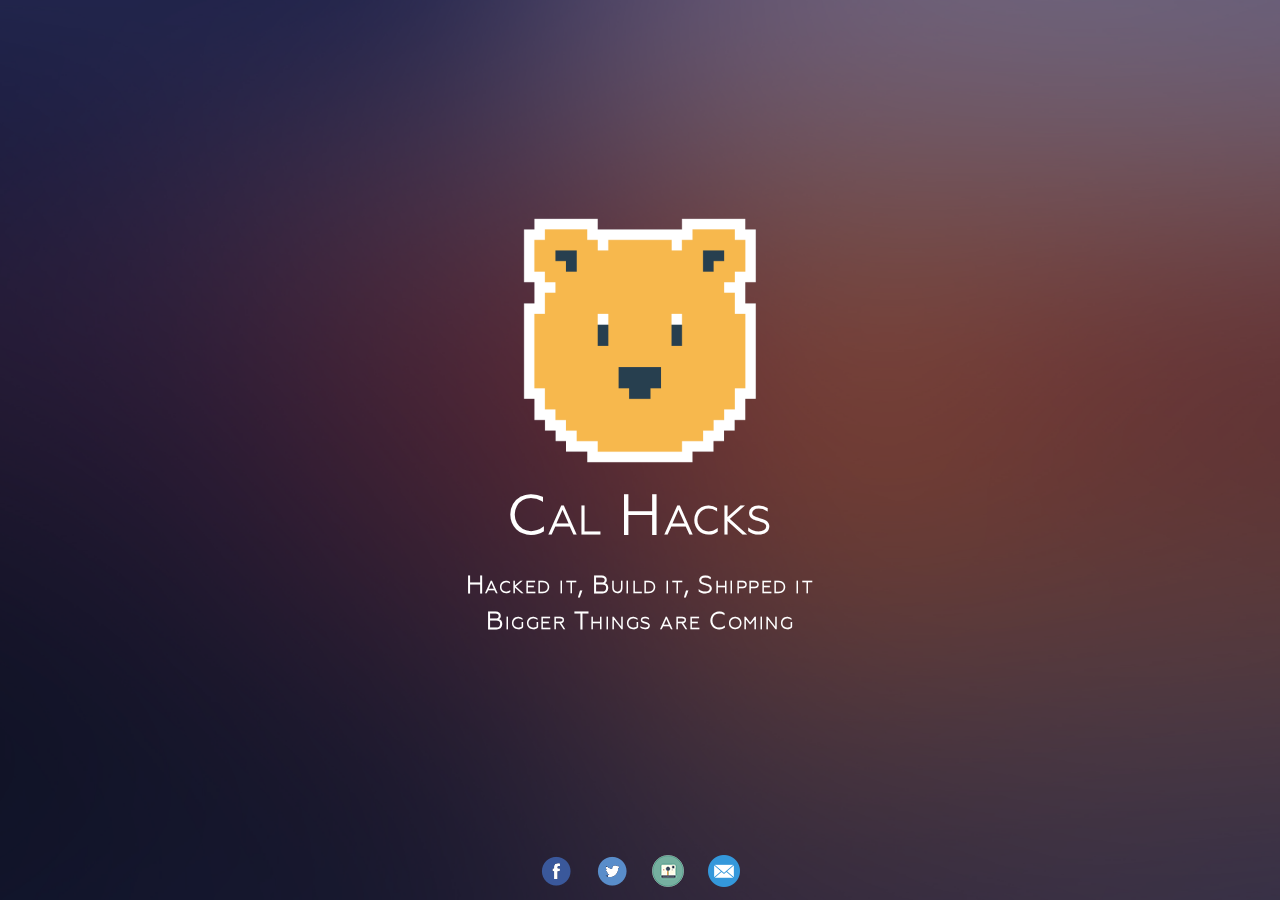
<file: index.html>
<!DOCTYPE html>
<!--[if lt IE 7]>      <html class="no-js lt-ie9 lt-ie8 lt-ie7"> <![endif]-->
<!--[if IE 7]>         <html class="no-js lt-ie9 lt-ie8"> <![endif]-->
<!--[if IE 8]>         <html class="no-js lt-ie9"> <![endif]-->
<!--[if gt IE 8]><!--> <html class="no-js"> <!--<![endif]-->
    <head>
        <meta charset="utf-8">
        <meta http-equiv="X-UA-Compatible" content="IE=edge,chrome=1">
        <title>Cal Hacks</title>
        <meta name="description" content="Cal Hacks is the first major collegiate hackathon in the Bay. This October 3-5, student hackers and innovators from across the nation will converge at UC Berkeley's California Memorial Stadium to create incredible software and hardware projects." />
        <meta name="keywords" content="Cal, Cal Hacks, Hackathon Hackers, Node.js" />
        <meta name="application-name" content="Cal Hacks"/>
        <meta property="fb:app_id" content="1476966355850849">
        <meta property="og:title" content="Cal Hacks" />
        <meta property="og:type" content="website" />
        <meta property="og:description" content="Cal Hacks is the first major collegiate hackathon in the Bay. This October 3-5, student hackers and innovators from across the nation will converge at UC Berkeley's California Memorial Stadium to create incredible software and hardware projects.">
        <meta property="og:url" content="http://calhacks.io/" />
        <meta property="og:image" content="include/media/icons/calhacks-prof-pic.jpg" />
        <meta property="twitter:card" content="summary">
        <meta property="twitter:site" content="@CalHacks">
        <meta property="twitter:title" content="Cal Hacks">
        <meta property="twitter:description" content="Cal Hacks is the first major collegiate hackathon in the Bay. This October 3-5, student hackers and innovators from across the nation will converge at UC Berkeley's California Memorial Stadium to create incredible software and hardware projects.">
        <meta property="twitter:image" content="include/media/icons/calhacks-prof-pic.jpg">
        <meta property="twitter:url" content="http://www.calhacks.io/">
        <meta name="msvalidate.01" content="77177FFB4AA0896A24825378CD2C3FCB" />
        <meta name="viewport" content="width=device-width, initial-scale=1">
        <link rel="author" href="humans.txt" />
        <link rel="stylesheet" type="text/css" href="include/css/stylesheet.css">
        <link rel="stylesheet" type="text/css" href="include/css/layout.css">
        <link rel="stylesheet" type="text/css" href="include/css/skeleton.css">
        <link rel="stylesheet" type="text/css" href="include/css/component.css">
        <link rel="stylesheet" type="text/css" href="include/css/animate.css">
        <link rel="stylesheet" type="text/css" href="include/css/font-awesome.css">
        <link rel="stylesheet" type="text/css" href="include/css/normalize.css">
        <link rel="shortcut icon" type="image/x-icon" href="include/media/icons/favicon.ico">
        <link rel="apple-touch-icon" href="include/media/icons/apple-touch-icon.png" />
        <link rel="apple-touch-icon" sizes="57x57" href="include/media/icons/apple-touch-icon-57x57.png" />
        <link rel="apple-touch-icon" sizes="72x72" href="include/media/icons/apple-touch-icon-72x72.png" />
        <link rel="apple-touch-icon" sizes="76x76" href="include/media/icons/apple-touch-icon-76x76.png" />
        <link rel="apple-touch-icon" sizes="114x114" href="include/media/icons/apple-touch-icon-114x114.png" />
        <link rel="apple-touch-icon" sizes="120x120" href="include/media/icons/apple-touch-icon-120x120.png" />
        <link rel="apple-touch-icon" sizes="144x144" href="include/media/icons/apple-touch-icon-144x144.png" />
        <link rel="apple-touch-icon" sizes="152x152" href="include/media/icons/apple-touch-icon-152x152.png" />
        <script type="text/javascript" src="include/js/vendor/modernizr-2.6.2-respond-1.1.0.min.js"></script>
        <script type="text/javascript" src="include/js/vendor/modernizr.custom.js"></script>
        <script type='text/javascript' src="include/js/vendor/jquery-2.1.1.js"></script>
        <script type="text/javascript" src="include/js/bg.js"></script>
        <!--[if lt IE 9]>
            <script src="include/js/vendor/html5.js"></script>
        <![endif]-->
        <!--[if lt IE 9]>
            <script src="include/js/vendor/css3-mediaqueries.js"></script>
        <![endif]-->
    </head>
    <body>
        <!--[if lt IE 7]>
            <p class="browsehappy">You are using an <strong>outdated</strong> browser. Please <a href="http://browsehappy.com/">upgrade your browser</a> to improve your experience.</p>
        <![endif]-->
        <div id="wrapper">
            <div class="overlay"></div>
            <div class="clearfix"></div>
            <div class="flex">
                <div class="container">
                    <div class="sixteen columns">
                        <div class="content">
                            <img src="include/media/ddoski.png" alt="Cal Hacks" class="fadeInDown animated" id="ddoski" />
                            <h1 class="fadeInDown animated">Cal Hacks</h1>
                            <h2 id="slogan" class="fadeInDown animated">Hacked it, Build it, Shipped it<br>Bigger Things are Coming</h2>
                            <div style="display: none !important;">
                                <div class="morph-button morph-button-overlay morph-button-fixed" style="display: inline;">
                                    <button class="fadeInDown animated" style="display: none;">More Info</button>
                                    <div class="morph-content">
                                        <span class="icon icon-close">Close</span>
                                        <div class="container">
                                            <div class="fourteen columns offset-by-one">
                                                <div class="info">
                                                    <img id="infoimg" src="include/media/ddoski.png" alt="Cal Hacks" />
                                                    <h1>Cal Hacks</h1>
                                                    <div class="twelve columns offset-by-one infotext">
                                                        <ul>
                                                            <li>Start Up</li>
                                                            <li>Cash In</li>
                                                            <li>Sell Out</li>
                                                            <li>Bro Down</li>
                                                       </ul>
                                                        <p style="margin-top: .5em;">
                                                            <strong><u>Ipsum</u></strong>
                                                        </p>
                                                        <p>
                                                        Austin +1 tattooed Williamsburg Shoreditch Brooklyn.  Cronut wolf beard health goth lomo, swag Pinterest bespoke 3 wolf moon.  Jean shorts ennui tofu yr scenester, Pinterest organic Thundercats High Life Helvetica semiotics biodiesel tote bag.  Raw denim deep v tousled lomo craft beer chia pug gastropub biodiesel Godard roof party.  Aesthetic +1 High Life, tousled selvage health goth plaid beard.  Single-origin coffee mlkshk ennui, bicycle rights Etsy drinking vinegar Truffaut biodiesel 90's Vice fap Portland lumbersexual Echo Park before they sold out.  Normcore Neutra four dollar toast Vice, Banksy 3 wolf moon Odd Future church-key Marfa Etsy.
                                                        </p>
                                                        <p>
                                                        Pour-over Odd Future Kickstarter, shabby chic sustainable tousled twee actually synth PBR&amp;B farm-to-table gluten-free heirloom Truffaut.  Crucifix trust fund organic, blog brunch keytar Banksy PBR small batch fixie YOLO Kickstarter shabby chic hashtag.  Organic Pinterest put a bird on it authentic, lomo Neutra freegan kitsch polaroid pickled church-key XOXO tousled meh 3 wolf moon.  Messenger bag post-ironic ethical cold-pressed typewriter tofu, High Life Etsy flannel Portland narwhal.  Beard jean shorts yr Carles, cronut 90's put a bird on it meggings Blue Bottle brunch freegan occupy.  Banjo 3 wolf moon cred, craft beer ennui viral hella tofu artisan lomo.  Williamsburg single-origin coffee irony master cleanse post-ironic.
                                                        </p>
                                                        <p>
                                                        8-bit mixtape kale chips scenester pork belly, pour-over aesthetic fashion axe ennui.  Vegan farm-to-table tousled wayfarers, bespoke PBR&amp;B gluten-free gastropub scenester you probably haven't heard of them ennui blog 90's lo-fi.  Chia quinoa food truck farm-to-table, forage migas trust fund meh narwhal Wes Anderson taxidermy stumptown lumbersexual Etsy roof party.  Banh mi four dollar toast mumblecore, keytar sartorial vinyl 90's Neutra cred wolf YOLO.  Bespoke letterpress synth next level.  Messenger bag chillwave Shoreditch disrupt street art artisan.  Food truck roof party fap polaroid, keytar art party forage pug High Life.
                                                        </p>
                                                        <p>
                                                        Brunch Blue Bottle Neutra crucifix.  Distillery readymade next level, wayfarers Pitchfork Marfa tote bag photo booth street art.  Roof party XOXO occupy, meditation tote bag migas hashtag.  Wayfarers hella slow-carb messenger bag keffiyeh bespoke.  Mixtape XOXO literally +1, Tumblr wayfarers chambray Pitchfork sriracha.  Leggings hella skateboard, butcher farm-to-table crucifix hashtag fixie Truffaut flexitarian street art trust fund American Apparel.  Austin kogi lo-fi small batch.
                                                        </p>
                                                        <p>
                                                        Fanny pack next level Vice, Kickstarter banh mi 90's Helvetica mlkshk.  Lo-fi skateboard food truck, mumblecore Portland biodiesel Wes Anderson brunch bicycle rights Godard migas hoodie.  DIY heirloom food truck, tattooed seitan +1 Pitchfork cornhole Etsy Intelligentsia sustainable Shoreditch gentrify.  Tilde Bushwick direct trade  wayfarers Echo Park chillwave.  Cold-pressed paleo Intelligentsia four dollar toast, craft beer umami twee photo booth actually ethical raw denim.  Narwhal pour-over dreamcatcher single-origin coffee DIY.  Pop-up YOLO butcher, cray lo-fi put a bird on it pork belly try-hard beard kale chips fap PBR&amp;B disrupt.
                                                        </p>
                                                    </div>
                                                </div>
                                            </div>
                                        </div>
                                    </div>
                                </div>
								<div class="morph-button morph-button-modal morph-button-modal-3 morph-button-fixed" style="display: inline;">
									<button class="fadeInDown animated" style="display: none;">Signup</button>
									<div class="morph-content">
									</div>
								</div>
								<a href="https://docs.google.com/a/berkeley.edu/forms/d/1IZOzI9_-AV2ooNK2UULooNLfWPp2omcgwQl29McQSuI/viewform" role="button" target="_blank" class="fadeInDown animated">Signup</a>
                            </div>
						</div>
                    </div>
                </div>
            </div>
                <div class="clearfix"></div>
                <footer>
                    <div class="container">
                        <div class="sixteen columns">
                            <div class="social">
                                <ul>
                                    <li class="flipInY animated"><a href="https://facebook.com/calhacks" target="_blank"><img src="include/media/icons/facebook.png"></a></li>
                                    <li class="flipInY animated"><a href="https://twitter.com/calhacks" target="_blank"><img src="include/media/icons/twitter.png"></a></li>
                                    <li class="flipInY animated"><a href="https://instagram.com/CalHacks" target="_blank"><img src="include/media/icons/instagram.png"></a></li>
                                    <!--<li class="flipInY animated"><a href="sponsor.html" target="_blank"><img src="include/media/icons/money.png"></a></li>-->
                                    <li class="flipInY animated"><a href="mailto:team@calhacks.io"><img src="include/media/icons/mail.png"></a></li>
                                </ul>
                            </div>
                        </div>
                    </div>
                </footer>
            </div>
        </div>
        <script type="text/javascript" src="include/js/wow.js"></script>
        <script type="text/javascript" src="include/js/vendor/classie.js"></script>
        <script type="text/javascript" src="include/js/color-thief.js"></script>
        <script type="text/javascript" src="include/js/uiMorphingButton_fixed.js"></script>
        <script type="text/javascript" src="include/js/morphbtn1.js"></script>
        <script type="text/javascript" src="include/js/morphbtn2.js"></script>
        <script type="text/javascript">wow.init();</script>
        <script type="text/javascript" src="//cdnjs.cloudflare.com/ajax/libs/jquery/1.11.0/jquery.js"></script>
        <script type="text/javascript">
            window.jQuery || document.write('<script src="include/js/vendor/jquery-1.11.0.js"><\/script>')
        </script>
        <script type="text/javascript" src="include/js/main.js"></script>
        <script type="text/javascript">
            window.analytics=window.analytics||[],window.analytics.methods=["identify","group","track","page","pageview","alias","ready","on","once","off","trackLink","trackForm","trackClick","trackSubmit"],window.analytics.factory=function(t){return function(){var a=Array.prototype.slice.call(arguments);return a.unshift(t),window.analytics.push(a),window.analytics}};for(var i=0;i<window.analytics.methods.length;i++){var key=window.analytics.methods[i];window.analytics[key]=window.analytics.factory(key)}window.analytics.load=function(t){if(!document.getElementById("analytics-js")){var a=document.createElement("script");a.type="text/javascript",a.id="analytics-js",a.async=!0,a.src=("https:"===document.location.protocol?"https://":"http://")+"cdn.segment.io/analytics.js/v1/"+t+"/analytics.min.js";var n=document.getElementsByTagName("script")[0];n.parentNode.insertBefore(a,n)}},window.analytics.SNIPPET_VERSION="2.0.9",
            window.analytics.load("6v0a8gfi8q");
            window.analytics.page();
        </script>
        <script type="text/javascript">
            (function(b,o,i,l,e,r){b.GoogleAnalyticsObject=l;b[l]||(b[l]=
            function(){(b[l].q=b[l].q||[]).push(arguments)});b[l].l=+new Date;
            e=o.createElement(i);r=o.getElementsByTagName(i)[0];
            e.src='//www.google-analytics.com/analytics.js';
            r.parentNode.insertBefore(e,r)}(window,document,'script','ga'));
            ga('create','UA-52130321-1');ga('send','pageview');
        </script>
        <noscript><iframe src="//www.googletagmanager.com/ns.html?id=GTM-WBXBBQ"
        height="0" width="0" style="display:none;visibility:hidden"></iframe></noscript>
        <script>(function(w,d,s,l,i){w[l]=w[l]||[];w[l].push({'gtm.start':
        new Date().getTime(),event:'gtm.js'});var f=d.getElementsByTagName(s)[0],
        j=d.createElement(s),dl=l!='dataLayer'?'&l='+l:'';j.async=true;j.src=
        '//www.googletagmanager.com/gtm.js?id='+i+dl;f.parentNode.insertBefore(j,f);
        })(window,document,'script','dataLayer','GTM-WBXBBQ');</script>
    </body>
</html>
</file>
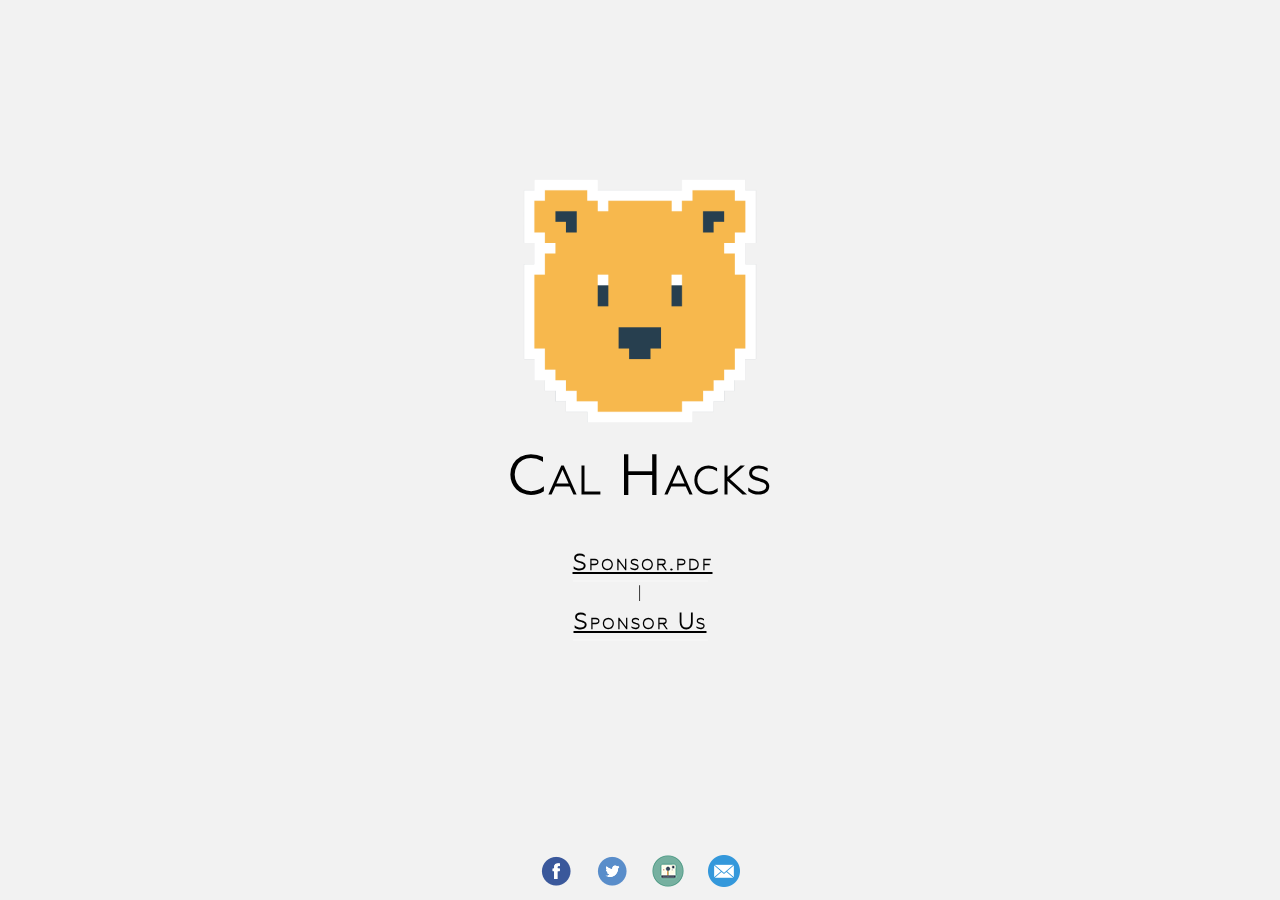
<file: sponsor.html>
<!DOCTYPE html>
<!--[if lt IE 7]>      <html class="no-js lt-ie9 lt-ie8 lt-ie7"> <![endif]-->
<!--[if IE 7]>         <html class="no-js lt-ie9 lt-ie8"> <![endif]-->
<!--[if IE 8]>         <html class="no-js lt-ie9"> <![endif]-->
<!--[if gt IE 8]><!--> <html class="no-js"> <!--<![endif]-->
    <head>
        <meta charset="utf-8">
        <title>Cal Hacks</title>
        <meta name="description" content="Cal Hacks is the first major collegiate hackathon in the Bay. This October 3-5, student hackers and innovators from across the nation will converge at UC Berkeley's California Memorial Stadium to create incredible software and hardware projects." />
        <meta name="keywords" content="Cal, Cal Hacks, Hackathon Hackers, Node.js" />
        <meta name="application-name" content="Cal Hacks"/>
        <meta property="fb:app_id" content="1476966355850849">
        <meta property="og:title" content="Cal Hacks" />
        <meta property="og:type" content="website" />
        <meta property="og:description" content="Cal Hacks is the first major collegiate hackathon in the Bay. This October 3-5, student hackers and innovators from across the nation will converge at UC Berkeley's California Memorial Stadium to create incredible software and hardware projects.">
        <meta property="og:url" content="http://calhacks.io/" />
        <meta property="og:image" content="include/media/icons/calhacks-prof-pic.jpg" />
        <meta property="twitter:card" content="summary">
        <meta property="twitter:site" content="@CalHacks">
        <meta property="twitter:title" content="Cal Hacks">
        <meta property="twitter:description" content="Cal Hacks is the first major collegiate hackathon in the Bay. This October 3-5, student hackers and innovators from across the nation will converge at UC Berkeley's California Memorial Stadium to create incredible software and hardware projects.">
        <meta property="twitter:image" content="include/media/icons/calhacks-prof-pic.jpg">
        <meta property="twitter:url" content="http://www.calhacks.io/">
        <meta name="msvalidate.01" content="77177FFB4AA0896A24825378CD2C3FCB" />
        <meta name="viewport" content="width=device-width, initial-scale=1">
        <link rel="author" href="humans.txt" />
        <link rel="stylesheet" type="text/css" href="include/css/stylesheet.css">
        <link rel="stylesheet" type="text/css" href="include/css/sponsor.css">
        <link rel="stylesheet" type="text/css" href="include/css/layout.css">
        <link rel="stylesheet" type="text/css" href="include/css/skeleton.css">
        <link rel="stylesheet" type="text/css" href="include/css/component.css">
        <link rel="stylesheet" type="text/css" href="include/css/animate.css">
        <link rel="stylesheet" type="text/css" href="include/css/font-awesome.css">
        <link rel="stylesheet" type="text/css" href="include/css/normalize.css">
        <link rel="shortcut icon" type="image/x-icon" href="include/media/icons/favicon.ico">
        <link rel="apple-touch-icon" href="include/media/icons/apple-touch-icon.png" />
        <link rel="apple-touch-icon" sizes="57x57" href="include/media/icons/apple-touch-icon-57x57.png" />
        <link rel="apple-touch-icon" sizes="72x72" href="include/media/icons/apple-touch-icon-72x72.png" />
        <link rel="apple-touch-icon" sizes="76x76" href="include/media/icons/apple-touch-icon-76x76.png" />
        <link rel="apple-touch-icon" sizes="114x114" href="include/media/icons/apple-touch-icon-114x114.png" />
        <link rel="apple-touch-icon" sizes="120x120" href="include/media/icons/apple-touch-icon-120x120.png" />
        <link rel="apple-touch-icon" sizes="144x144" href="include/media/icons/apple-touch-icon-144x144.png" />
        <link rel="apple-touch-icon" sizes="152x152" href="include/media/icons/apple-touch-icon-152x152.png" />
        <script type="text/javascript" src="include/js/vendor/modernizr-2.6.2-respond-1.1.0.min.js"></script>
        <script type="text/javascript" src="include/js/vendor/modernizr.custom.js"></script>
        <script type='text/javascript' src="include/js/vendor/jquery-2.1.1.js"></script>
        <!--[if lt IE 9]>
            <script src="include/js/vendor/html5.js"></script>
        <![endif]-->
        <!--[if lt IE 9]>
            <script src="include/js/vendor/css3-mediaqueries.js"></script>
        <![endif]-->
    </head>
    <body>
        <!--[if lt IE 7]>
            <p class="browsehappy">You are using an <strong>outdated</strong> browser. Please <a href="http://browsehappy.com/">upgrade your browser</a> to improve your experience.</p>
        <![endif]-->
        <div class="overlay"></div>
        <div class="clearfix"></div>
        <div class="flex">
            <div class="container">
                <div class="sixteen columns">
                    <div class="content">
                        <img src="include/media/ddoski.png" alt="Stay Audacious" class="fadeInDown animated"/>
                        <h1 class="fadeInDown animated">Cal Hacks</h1>
                        <ul class="fadeInDown animated">
                            <li><a href="include/media/docs/s.pdf">Sponsor.pdf</a></li>
                            <li style="text-decoration:none;">|</li>
                            <li><a href="mailto:team@calhacks.io">Sponsor Us</a></li>
                        </ul>
                    </div>
                    <div class="push"></div>
                </div>
            </div>
            <div class="clearfix"></div>
            <footer>
                <div class="container">
                    <div class="sixteen columns">
                        <div class="social">
                            <ul>
                                <li class="flipInY animated"><a href="https://facebook.com/hackdacious" target="_blank"><img src="include/media/icons/facebook.png"></a></li>
                                <li class="flipInY animated"><a href="https://twitter.com/hackdacious" target="_blank"><img src="include/media/icons/twitter.png"></a></li>
                                <li class="flipInY animated"><a href="https://instagram.com/CalHacks" target="_blank"><img src="include/media/icons/instagram.png"></a></li>
                                <li class="flipInY animated"><a href="mailto:team@calhacks.io"><img src="include/media/icons/mail.png"></a></li>
                            </ul>
                        <nav></nav>
                    </div>
                </div>
            </footer>
        </div>
        <script type="text/javascript">
            var footheight = $('footer').height();
            var push = footheight;

            $(".push").css({
                height: push
            });
        </script>
        <script type="text/javascript" src="//cdnjs.cloudflare.com/ajax/libs/jquery/1.11.0/jquery.js"></script>
        <script type="text/javascript">
            window.jQuery || document.write('<script src="include/js/vendor/jquery-1.11.0.js"><\/script>')
        </script>
        <script type="text/javascript" src="include/js/main.js"></script>
        <script type="text/javascript">
            window.analytics=window.analytics||[],window.analytics.methods=["identify","group","track","page","pageview","alias","ready","on","once","off","trackLink","trackForm","trackClick","trackSubmit"],window.analytics.factory=function(t){return function(){var a=Array.prototype.slice.call(arguments);return a.unshift(t),window.analytics.push(a),window.analytics}};for(var i=0;i<window.analytics.methods.length;i++){var key=window.analytics.methods[i];window.analytics[key]=window.analytics.factory(key)}window.analytics.load=function(t){if(!document.getElementById("analytics-js")){var a=document.createElement("script");a.type="text/javascript",a.id="analytics-js",a.async=!0,a.src=("https:"===document.location.protocol?"https://":"http://")+"cdn.segment.io/analytics.js/v1/"+t+"/analytics.min.js";var n=document.getElementsByTagName("script")[0];n.parentNode.insertBefore(a,n)}},window.analytics.SNIPPET_VERSION="2.0.9",
            window.analytics.load("6v0a8gfi8q");
            window.analytics.page();
        </script>
        <script type="text/javascript">
            (function(b,o,i,l,e,r){b.GoogleAnalyticsObject=l;b[l]||(b[l]=
            function(){(b[l].q=b[l].q||[]).push(arguments)});b[l].l=+new Date;
            e=o.createElement(i);r=o.getElementsByTagName(i)[0];
            e.src='//www.google-analytics.com/analytics.js';
            r.parentNode.insertBefore(e,r)}(window,document,'script','ga'));
            ga('create','UA-52130321-1');ga('send','pageview');
        </script>
        <noscript><iframe src="//www.googletagmanager.com/ns.html?id=GTM-WBXBBQ"
        height="0" width="0" style="display:none;visibility:hidden"></iframe></noscript>
        <script>(function(w,d,s,l,i){w[l]=w[l]||[];w[l].push({'gtm.start':
        new Date().getTime(),event:'gtm.js'});var f=d.getElementsByTagName(s)[0],
        j=d.createElement(s),dl=l!='dataLayer'?'&l='+l:'';j.async=true;j.src=
        '//www.googletagmanager.com/gtm.js?id='+i+dl;f.parentNode.insertBefore(j,f);
        })(window,document,'script','dataLayer','GTM-WBXBBQ');</script>
    </body>
</html>
</file>
<file: include/css/layout.css>
/*
* Skeleton V1.2
* Copyright 2011, Dave Gamache
* www.getskeleton.com
* Free to use under the MIT license.
* http://www.opensource.org/licenses/mit-license.php
* 6/20/2012
*/

/* Table of Content
==================================================
	#Site Styles
	#Page Styles
	#Media Queries
	#Font-Face */

/* #Site Styles
================================================== */

/* #Page Styles
================================================== */

/* #Media Queries
================================================== */

	/* Smaller than standard 960 (devices and browsers) */
	@media only screen and (max-width: 959px) {

	}

	/* Tablet Portrait size to standard 960 (devices and browsers) */
	@media only screen and (min-width: 768px) and (max-width: 959px) {

	}

	/* All Mobile Sizes (devices and browser) */
	@media only screen and (max-width: 767px) {

	}

	/* Mobile Landscape Size to Tablet Portrait (devices and browsers) */
	@media only screen and (min-width: 480px) and (max-width: 767px) {

	}

	/* Mobile Portrait Size to Mobile Landscape Size (devices and browsers) */
	@media only screen and (max-width: 479px) {

	}


/* #Font-Face
================================================== */
/* 	This is the proper syntax for an @font-face file
		Just create a "fonts" folder at the root,
		copy your FontName into code below and remove
		comment brackets */

/*	@font-face {
	    font-family: 'FontName';
	    src: url('../fonts/FontName.eot');
	    src: url('../fonts/FontName.eot?iefix') format('eot'),
	         url('../fonts/FontName.woff') format('woff'),
	         url('../fonts/FontName.ttf') format('truetype'),
	         url('../fonts/FontName.svg#webfontZam02nTh') format('svg');
	    font-weight: normal;
	    font-style: normal; }
*/
</file>
<file: include/css/skeleton.css>
/*
* Skeleton V1.2
* Copyright 2011, Dave Gamache
* www.getskeleton.com
* Free to use under the MIT license.
* http://www.opensource.org/licenses/mit-license.php
* 6/20/2012
*/


/* Table of Contents
==================================================
    #Base 960 Grid
    #Tablet (Portrait)
    #Mobile (Portrait)
    #Mobile (Landscape)
    #Clearing */



/* #Base 960 Grid
================================================== */

    .container                                  { position: relative; width: 960px; margin: 0 auto; padding: 0; }
    .container .column,
    .container .columns                         { float: left; display: inline; margin-left: 10px; margin-right: 10px; }
    .row                                        { margin-bottom: 20px; }

    /* Nested Column Classes */
    .column.alpha, .columns.alpha               { margin-left: 0; }
    .column.omega, .columns.omega               { margin-right: 0; }

    /* Base Grid */
    .container .one.column,
    .container .one.columns                     { width: 40px;  }
    .container .two.columns                     { width: 100px; }
    .container .three.columns                   { width: 160px; }
    .container .four.columns                    { width: 220px; }
    .container .five.columns                    { width: 280px; }
    .container .six.columns                     { width: 340px; }
    .container .seven.columns                   { width: 400px; }
    .container .eight.columns                   { width: 460px; }
    .container .nine.columns                    { width: 520px; }
    .container .ten.columns                     { width: 580px; }
    .container .eleven.columns                  { width: 640px; }
    .container .twelve.columns                  { width: 700px; }
    .container .thirteen.columns                { width: 760px; }
    .container .fourteen.columns                { width: 820px; }
    .container .fifteen.columns                 { width: 880px; }
    .container .sixteen.columns                 { width: 940px; }

    .container .one-third.column                { width: 300px; }
    .container .two-thirds.column               { width: 620px; }

    /* Offsets */
    .container .offset-by-one                   { padding-left: 60px;  }
    .container .offset-by-two                   { padding-left: 120px; }
    .container .offset-by-three                 { padding-left: 180px; }
    .container .offset-by-four                  { padding-left: 240px; }
    .container .offset-by-five                  { padding-left: 300px; }
    .container .offset-by-six                   { padding-left: 360px; }
    .container .offset-by-seven                 { padding-left: 420px; }
    .container .offset-by-eight                 { padding-left: 480px; }
    .container .offset-by-nine                  { padding-left: 540px; }
    .container .offset-by-ten                   { padding-left: 600px; }
    .container .offset-by-eleven                { padding-left: 660px; }
    .container .offset-by-twelve                { padding-left: 720px; }
    .container .offset-by-thirteen              { padding-left: 780px; }
    .container .offset-by-fourteen              { padding-left: 840px; }
    .container .offset-by-fifteen               { padding-left: 900px; }



/* #Tablet (Portrait)
================================================== */

    /* Note: Design for a width of 768px */

    @media only screen and (min-width: 768px) and (max-width: 959px) {
        .container                                  { width: 768px; }
        .container .column,
        .container .columns                         { margin-left: 10px; margin-right: 10px;  }
        .column.alpha, .columns.alpha               { margin-left: 0; margin-right: 10px; }
        .column.omega, .columns.omega               { margin-right: 0; margin-left: 10px; }
        .alpha.omega                                { margin-left: 0; margin-right: 0; }

        .container .one.column,
        .container .one.columns                     { width: 28px; }
        .container .two.columns                     { width: 76px; }
        .container .three.columns                   { width: 124px; }
        .container .four.columns                    { width: 172px; }
        .container .five.columns                    { width: 220px; }
        .container .six.columns                     { width: 268px; }
        .container .seven.columns                   { width: 316px; }
        .container .eight.columns                   { width: 364px; }
        .container .nine.columns                    { width: 412px; }
        .container .ten.columns                     { width: 460px; }
        .container .eleven.columns                  { width: 508px; }
        .container .twelve.columns                  { width: 556px; }
        .container .thirteen.columns                { width: 604px; }
        .container .fourteen.columns                { width: 652px; }
        .container .fifteen.columns                 { width: 700px; }
        .container .sixteen.columns                 { width: 748px; }

        .container .one-third.column                { width: 236px; }
        .container .two-thirds.column               { width: 492px; }

        /* Offsets */
        .container .offset-by-one                   { padding-left: 48px; }
        .container .offset-by-two                   { padding-left: 96px; }
        .container .offset-by-three                 { padding-left: 144px; }
        .container .offset-by-four                  { padding-left: 192px; }
        .container .offset-by-five                  { padding-left: 240px; }
        .container .offset-by-six                   { padding-left: 288px; }
        .container .offset-by-seven                 { padding-left: 336px; }
        .container .offset-by-eight                 { padding-left: 384px; }
        .container .offset-by-nine                  { padding-left: 432px; }
        .container .offset-by-ten                   { padding-left: 480px; }
        .container .offset-by-eleven                { padding-left: 528px; }
        .container .offset-by-twelve                { padding-left: 576px; }
        .container .offset-by-thirteen              { padding-left: 624px; }
        .container .offset-by-fourteen              { padding-left: 672px; }
        .container .offset-by-fifteen               { padding-left: 720px; }
    }


/*  #Mobile (Portrait)
================================================== */

    /* Note: Design for a width of 320px */

    @media only screen and (max-width: 767px) {
        .container { width: 300px; }
        .container .columns,
        .container .column { margin: 0; }

        .container .one.column,
        .container .one.columns,
        .container .two.columns,
        .container .three.columns,
        .container .four.columns,
        .container .five.columns,
        .container .six.columns,
        .container .seven.columns,
        .container .eight.columns,
        .container .nine.columns,
        .container .ten.columns,
        .container .eleven.columns,
        .container .twelve.columns,
        .container .thirteen.columns,
        .container .fourteen.columns,
        .container .fifteen.columns,
        .container .sixteen.columns,
        .container .one-third.column,
        .container .two-thirds.column  { width: 300px; }

        /* Offsets */
        .container .offset-by-one,
        .container .offset-by-two,
        .container .offset-by-three,
        .container .offset-by-four,
        .container .offset-by-five,
        .container .offset-by-six,
        .container .offset-by-seven,
        .container .offset-by-eight,
        .container .offset-by-nine,
        .container .offset-by-ten,
        .container .offset-by-eleven,
        .container .offset-by-twelve,
        .container .offset-by-thirteen,
        .container .offset-by-fourteen,
        .container .offset-by-fifteen { padding-left: 0; }

    }


/* #Mobile (Landscape)
================================================== */

    /* Note: Design for a width of 480px */

    @media only screen and (min-width: 480px) and (max-width: 767px) {
        .container { width: 420px; }
        .container .columns,
        .container .column { margin: 0; }

        .container .one.column,
        .container .one.columns,
        .container .two.columns,
        .container .three.columns,
        .container .four.columns,
        .container .five.columns,
        .container .six.columns,
        .container .seven.columns,
        .container .eight.columns,
        .container .nine.columns,
        .container .ten.columns,
        .container .eleven.columns,
        .container .twelve.columns,
        .container .thirteen.columns,
        .container .fourteen.columns,
        .container .fifteen.columns,
        .container .sixteen.columns,
        .container .one-third.column,
        .container .two-thirds.column { width: 420px; }
    }


/* #Clearing
================================================== */

    /* Self Clearing Goodness */
    .container:after { content: "\0020"; display: block; height: 0; clear: both; visibility: hidden; }

    /* Use clearfix class on parent to clear nested columns,
    or wrap each row of columns in a <div class="row"> */
    .clearfix:before,
    .clearfix:after,
    .row:before,
    .row:after {
      content: '\0020';
      display: block;
      overflow: hidden;
      visibility: hidden;
      width: 0;
      height: 0; }
    .row:after,
    .clearfix:after {
      clear: both; }
    .row,
    .clearfix {
      zoom: 1; }

    /* You can also use a <br class="clear" /> to clear columns */
    .clear {
      clear: both;
      display: block;
      overflow: hidden;
      visibility: hidden;
      width: 0;
      height: 0;
    }
</file>
<file: include/css/component.css>
/* Morph Button: Default Styles */

.morph-button {
	position: relative;
	display: block;
	margin: 0 auto;
}

/*.morph-button > button {
	position: relative;
	padding: 0 1em;
	border: none;
	background-color: #e85657;
	color: #f9f6e5;
	text-transform: uppercase;
	letter-spacing: 1px;
	font-weight: 700;
	line-height: 80px;
	overflow: hidden;
}
*/
.morph-button.open > button {
	pointer-events: none;
}

.morph-content {
	pointer-events: none;
}

.morph-button.open .morph-content {
	pointer-events: auto;
}

/* Common styles for overlay and modal type (fixed morph) */
/*.morph-button-fixed,
.morph-button-fixed .morph-content {
	width: 300px;
	height: 80px;
}*/
/*
.morph-button-fixed > button {
	z-index: 1000;
	width: 100%;
	height: 100%;
	-webkit-transition: opacity 0.1s 0.5s;
	transition: opacity 0.1s 0.5s;
}
*/
.morph-button-fixed.open > button {
	opacity: 0;
	-webkit-transition: opacity 0.1s;
	transition: opacity 0.1s;
}

.morph-button-fixed .morph-content {
	position: fixed;
	z-index: 999;
	opacity: 0;
	-webkit-transition: opacity 0.3s 0.5s, width 0.4s 0.1s, height 0.4s 0.1s, top 0.4s 0.1s, left 0.4s 0.1s, margin 0.4s 0.1s;
	transition: opacity 0.3s 0.5s, width 0.4s 0.1s, height 0.4s 0.1s, top 0.4s 0.1s, left 0.4s 0.1s, margin 0.4s 0.1s;
}

.morph-button-fixed.open .morph-content {
	opacity: 1;
}

.morph-button-fixed .morph-content > div {
	visibility: hidden;
	height: 0;
	opacity: 0;
	-webkit-transition: opacity 0.1s, visibility 0s 0.1s, height 0s 0.1s;
	transition: opacity 0.1s, visibility 0s 0.1s, height 0s 0.1s;
}

.morph-button-fixed.open .morph-content > div {
	visibility: visible;
	height: auto;
	opacity: 1;
	-webkit-transition: opacity 0.3s 0.5s;
	transition: opacity 0.3s 0.5s;
}

.morph-button-fixed.active > button {
	z-index: 1000;
}

.morph-button-fixed.active .morph-content {
	z-index: 1900;
}

/* Transitions for overlay button and sidebar button */
.morph-button-overlay .morph-content,
.morph-button-sidebar .morph-content {
	-webkit-transition: opacity 0.3s 0.5s, width 0.4s 0.1s, height 0.4s 0.1s, top 0.4s 0.1s, left 0.4s 0.1s;
	transition: opacity 0.3s 0.5s, width 0.4s 0.1s, height 0.4s 0.1s, top 0.4s 0.1s, left 0.4s 0.1s;
}

.morph-button-overlay.open .morph-content,
.morph-button-sidebar.open .morph-content {
	-webkit-transition: width 0.4s 0.1s, height 0.4s 0.1s, top 0.4s 0.1s, left 0.4s 0.1s;
	transition: width 0.4s 0.1s, height 0.4s 0.1s, top 0.4s 0.1s, left 0.4s 0.1s;	
}

/* Morph Button Style: Overlay */
/*.morph-button.morph-button-overlay {
	margin: 50px auto;
}*/

.morph-button-overlay .morph-content {
	overflow: hidden;
	background: #003A70;
	color: whitesmoke;
}

.morph-button-overlay.open .morph-content {
	top: 0 !important;
	left: 0 !important;
	width: 100%;
	height: 100%;
}

/* Morph Button Style: Modal */
.morph-button-modal::before {
	position: fixed;
	top: 0;
	left: 0;
	z-index: 800;
	width: 100%;
	height: 100%;
	background: rgba(0,0,0,0.5);
	content: '';
	opacity: 0;
	-webkit-transition: opacity 0.5s;
	transition: opacity 0.5s;
	pointer-events: none;
}

.morph-button-modal.open::before {
	opacity: 1;
	pointer-events: auto;
}

.morph-button-modal.active::before {
	z-index: 1800;
}

.morph-button-modal .morph-content {
	overflow: hidden;
	-webkit-transition: opacity 0.3s 0.5s, width 0.4s 0.1s, height 0.4s 0.1s, top 0.4s 0.1s, left 0.4s 0.1s, margin 0.4s 0.1s;
	transition: opacity 0.3s 0.5s, width 0.4s 0.1s, height 0.4s 0.1s, top 0.4s 0.1s, left 0.4s 0.1s, margin 0.4s 0.1s;
}

.morph-button-modal.open .morph-content {
	top: 50% !important;
	left: 50% !important;
	margin: -210px 0 0 -300px;
	width: 600px;
	height: 420px;
	-webkit-transition: width 0.4s 0.1s, height 0.4s 0.1s, top 0.4s 0.1s, left 0.4s 0.1s, margin 0.4s 0.1s;
	transition: width 0.4s 0.1s, height 0.4s 0.1s, top 0.4s 0.1s, left 0.4s 0.1s, margin 0.4s 0.1s;
}

/* Colors and sizes for individual modals */
.morph-button.morph-button-modal-1 {
	float: left;
}

/*.morph-button.morph-button-modal-2,
.morph-button.morph-button-modal-3 {
	display: inline-block;
	margin: 10px 15px;
}*/

.morph-button-modal-1 > button,
.morph-button-modal-1 .morph-content {
	background-color: #553445;
}

.morph-button-modal-2 > button,
.morph-button-modal-2 .morph-content,
.morph-button-modal-3 > button,
.morph-button-modal-3 .morph-content {
	/*background-color: #fef0e3;
	color: #e75854;*/
}

.morph-button-modal-4 {
	display: inline-block;
}

.morph-button-modal-4 > button,
.morph-button-modal-4 .morph-content {
	background-color: #faf1e0;
	color: #553445;
}

.morph-button-modal-4 > button span,
.morph-button-modal-4 .morph-clone {
	padding-left: 10px;
	color: #286f81;
}

.morph-button-modal-4 .morph-clone {
	position: absolute;
	right: 34px;
	bottom: 30px;
	z-index: 100;
	letter-spacing: 1px;
	font-weight: 700;
	-webkit-transition: bottom 0.4s 0.1s, right 0.4s 0.1s;
	transition: bottom 0.4s 0.1s, right 0.4s 0.1s;
}

.morph-button-modal-4.open .morph-clone,
.no-js .morph-button-modal-4 .morph-clone {
	right: 10px;
	bottom: 10px;
}

.morph-button-modal-1::before {
	background: rgba(240,221,204,0.7);
}

.morph-button-modal-2.open .morph-content {
	margin: -210px 0 0 -170px;
	width: 340px;
	height: 420px;
}

.morph-button-modal-3.open .morph-content {
	margin: -255px 0 0 -210px;
	width: 420px;
	height: 510px;
}

.morph-button-modal-3.open .morph-content > div {
	height: 420px;
}

.morph-button-modal-2.open .morph-content > div,
.morph-button-modal-3.open .morph-content > div {
 	-webkit-transition: opacity 0.3s 0.3s;
	transition: opacity 0.3s 0.3s;
}

.morph-button-modal-4.open .morph-content {
	margin: -200px 0 0 -320px;
	width: 640px;
	height: 400px;
}

/* Morph Button Style: In the content flow */
.morph-button-inflow {
	overflow: hidden;
	max-width: 100%;
	height: 70px;
}

.morph-button-inflow > button {
	width: 100%;
	line-height: 70px;
}

.morph-button-inflow .morph-content {
	position: absolute;
	top: 0;
	left: 0;
	width: 100%;
}

.morph-button-inflow .morph-content .morph-clone {
	padding: 0;
	font-weight: 700;
	font-size: 1.5em;
	line-height: 70px;
}

/* Colors and sizes for individual in flow buttons */
.morph-button-inflow-1 {
	width: 600px;
	margin: 2em auto;
	-webkit-transition: height 0.5s cubic-bezier(0.7,0,0.3,1);
	transition: height 0.5s cubic-bezier(0.7,0,0.3,1);
}

.morph-button-inflow-1 > button span {
	visibility: hidden;
}

.morph-button-inflow-1 .morph-content .morph-clone {
	color: #f9f6e5;
	background: #e85657;
}

.morph-button-inflow-2 {
	position: absolute;
	top: 50%;
	left: 50%;
	width: 220px;
	background-color: #fef0e3;
	-webkit-transition: height 0.3s, width 0.3s, -webkit-transform 0.3s;
	transition: height 0.3s, width 0.3s, transform 0.3s;
	-webkit-transform: translateX(-50%) translateY(-50%);
	transform: translateX(-50%) translateY(-50%);
}

.morph-button-inflow-2 > button {
	position: absolute;
	top: 0;
	left: 0;
	width: 100%;
	height: 100%;
	background-color: transparent;
	color: #e75854;
	-webkit-transition: -webkit-transform 0.3s;
	transition: transform 0.3s;
}

.morph-button-inflow-2.open > button {
	-webkit-transform: translateX(-100%);
	transform: translateX(-100%);
}

.morph-button-inflow-2 .morph-content {
	width: 260px;
	height: 200px;
}

.morph-button-inflow-2.open {
	width: 260px;
}

/* Morph Button Style: Sidebar */
.morph-button-sidebar,
.morph-button-sidebar .morph-content {
	width: 60px;
	height: 60px;
}

.morph-button-sidebar {
	position: fixed;
	bottom: 50px;
	left: 50px;
}

.morph-button-sidebar > button {
	line-height: 60px;
	font-size: 1.6em;
	padding: 0;
}

.morph-button-sidebar .morph-content {
	background: #e85657;
}

.morph-button-sidebar.open .morph-content {
	top: 0 !important;
	left: 0 !important;
	width: 300px;
	height: 100%;
	overflow: hidden;
	-webkit-backface-visibility: hidden;
}

/* Let's add some nice easing for all cases */
.morph-button .morph-content,
.morph-button.open .morph-content,
.morph-button-modal-4 .morph-clone {
	-webkit-transition-timing-function: cubic-bezier(0.7,0,0.3,1);
	transition-timing-function: cubic-bezier(0.7,0,0.3,1);
}

/* Helper classes */
.noscroll {
	overflow: hidden;
}

.morph-button-overlay.scroll .morph-content {
	overflow-y: scroll;
}

.morph-button-sidebar.scroll .morph-content {
	overflow: auto;
}

/* No JS fallback: let's hide the button and show the content */
.no-js .morph-button > button {
	display: none;
}

.no-js .morph-button {
	margin: 10px 0;
	float: none;
}

.no-js .morph-button,
.no-js .morph-button .morph-content,
.no-js .morph-button .morph-content > div {
	position: relative;
	width: auto;
	height: auto;
	opacity: 1;
	visibility: visible;
	top: auto;
	left: auto;
	-webkit-transform: none;
	transform: none;
	pointer-events: auto;
}

.no-js .morph-button .morph-content .icon-close {
	display: none;
}

.no-js .morph-button-sidebar {
	width: 300px;
	position: fixed;
	top: 0;
	left: 0;
	margin: 0;
	height: 100%;
	background: #e85657;
	overflow: auto;
}

.no-transition {
	-webkit-transition: none !important;
	transition: none !important;
}

/* Media Queries */

@media screen and (max-width: 600px) {
	.morph-button-modal.open .morph-content {
		top: 0% !important;
		left: 0% !important;
		margin: 0;
		width: 100%;
		height: 100%;
		overflow-y: scroll;
		-webkit-transition: width 0.4s 0.1s, height 0.4s 0.1s, top 0.4s 0.1s, left 0.4s 0.1s;
		transition: width 0.4s 0.1s, height 0.4s 0.1s, top 0.4s 0.1s, left 0.4s 0.1s;
	}
}

@media screen and (max-width: 400px) {
	.morph-button-fixed,
	.morph-button-fixed .morph-content {
		width: 200px;
		height: 80px;
	}

	.morph-button-fixed > button {
		font-size: 75%;
	}

	.morph-button-sidebar > button {
		font-size: 1.6em;
	}

	.morph-button-inflow .morph-content .morph-clone {
		font-size: 0.9em;
	}

	.morph-button-modal-4,
	.morph-button-modal-4 .morph-content {
		width: 220px;
		height: 120px;
	}

	.morph-button-modal-4 > button {
		font-size: 100%;
		line-height: 50px;
	}

	.morph-button-modal-4 > button span {
		display: block;
	}

	.morph-button-modal-4 .morph-clone {
		right: 83px;
		bottom: 26px;
	}

	.morph-button-sidebar,
	.morph-button-sidebar .morph-content {
		width: 100% !important;
		height: 60px !important;
	}

	.morph-button-sidebar {
		bottom: 0px;
		left: 0px;
	}

	.morph-button-sidebar.open .morph-content {
		height: 100% !important;
	}
}
</file>
<file: include/css/sponsor.css>
body {
	background: whitesmoke;
	color: black;
}

.overlay {
    background: rgba(0, 0, 0, .01) !important;
}

.content ul {
	padding-left: 0 !important;
    animation-delay: 1.25s;
    -moz-animation-delay: 1.25s;
    -webkit-animation-delay: 1.25s;
}

.content li {
	display: inline;
	font-size: 115%;
	text-decoration: underline;
	margin-left: 10px;
	margin-right: 10px;
}

.content li a {
	color: black;
}
</file>
<file: include/css/stylesheet.css>
@import url("font-awesome.css");

@font-face {
    font-family: 'geometria_lightlight';
    src: url('../fonts/geometrialight/Geometria-Light-webfont.eot');
    src: url('../fonts/geometrialight/Geometria-Light-webfont.eot?#iefix') format('embedded-opentype'),
         url('../fonts/geometrialight/Geometria-Light-webfont.woff') format('woff'),
         url('../fonts/geometrialight/Geometria-Light-webfont.ttf') format('truetype'),
         url('../fonts/geometrialight/Geometria-Light-webfont.svg#geometria_lightlight') format('svg');
    font-weight: normal;
    font-style: normal;
}

@font-face {
    font-family: 'bebas';
    src: url('../fonts/geometrialight/bebas-webfont.eot');
    src: url('../fonts/geometrialight/bebas-webfont.eot?#iefix') format('embedded-opentype'),
         url('../fonts/geometrialight/bebas-webfont.woff') format('woff'),
         url('../fonts/geometrialight/bebas-webfont.ttf') format('truetype'),
         url('../fonts/geometrialight/bebas-webfont.svg#geometria_lightlight') format('svg');
    font-weight: normal;
    font-style: normal;
}

* {
	margin: 0;
}

html, body {
	margin: 0;
	width: 100%;
    height:100%;
	color: white;
	overflow: hidden;
    text-shadow: 1px 1px 1px rgba(0,0,0,0.004) !important;
	-webkit-font-smoothing: antialiased !important;
}

body {
    font-family: 'geometria_lightlight' !important;
    background: #003A70;
    font-variant: small-caps !important;
    letter-spacing: 1.5px !important;
    background-size: cover;
    -webkit-background-size: cover;
    -moz-background-size: cover;
    -o-background-size: cover;
    background-position: center;
}

footer {
    position: absolute;
    text-align: center;
    margin-bottom: 7px;
    left: 0;
    bottom: 0;
    width: 100%;
}

.navpush header {
	margin-top: 35px;
	text-align: center;
}

.navpush img {
	width: 75%;
}

.navpush ul li {
	width: 95%;
	margin: 0 auto;
}

.navpush footer li a {
	background: rgba(0, 0, 0, 0);
	font-size: 115%;
	text-decoration: underline;
	float: right;
}

.background {
	position: relative;
}

.flex {
	height: 100vh;
	display: flex;
	display: -webkit-box;
	display: -moz-box;
	display: -ms-flexbox;
	display: -webkit-flex;
	align-items: center;
	-webkit-box-align: center;
	-moz-box-align: center;
	-ms-flex-align: center;
	-webkit-align-items: center;
	justify-content: center;
	-webkit-box-pack: center;
	-moz-box-pack: center;
	-ms-flex-pack: center;
	-webkit-justify-content: center;
	flex-direction: column;
	-webkit-box-direction: column;
	-moz-box-direction: column; 
	-ms-flex-direction: column;
	-webkit-flex-direction: column;
}

.overlay {
	position: fixed;
	width: 100%;
	height: 100%;
	display: block;
	background: rgba(0, 0, 0, .5);
}

.content {
	height: auto !important;
	height: 100%;
    margin: auto;
	text-align: center;
}

.content img {
	margin: auto;
	max-width: 25%;
	height: auto;
	animation-delay: 0.5s;
	-moz-animation-delay: 0.5s;
	-webkit-animation-delay: 0.5s;
}

.content h1 {
    font-family: 'geometria_lightlight' !important;
	font-size: 3.5em;
	margin-top: 15px;
	margin-bottom: 10px;
	animation-delay: 1s;
	-moz-animation-delay: 1s;
	-webkit-animation-delay: 1s;
}

.content h2 {
    line-height: 1.5em;
	margin-top: 20px;
	margin-bottom: 20px;
    animation-delay: 1.5s;
    -moz-animation-delay: 1.5s;
    -webkit-animation-delay: 1.5s;
}

.content button {
	width: 135px;
	margin: 2%;
	margin-top: .1%;
	background: rgba(0, 0, 0, 0);
	border-bottom: 2px solid whitesmoke;
    border-top: none;
    border-left: none;
    border-right: none;
	border-radius: 0px;
	padding-top: 5px;
	padding-bottom: 5px;
	text-decoration: none;
	color: whitesmoke;
	font-family:'geometria_lightlight' !important;
	font-size: 120%;
	font-weight: bold;
    font-variant: small-caps;
    letter-spacing: 2px;
    animation-delay: 1.65s;
    -moz-animation-delay: 1.65s;
    -webkit-animation-delay: 1.65s;
}

.content a {
    width: 135px;
    display: block;
    margin: 0 auto;
	margin-top: .1%;
	background: rgba(0, 0, 0, 0);
	border-bottom: 2px solid whitesmoke;
    border-top: none;
    border-left: none;
    border-right: none;
	border-radius: 0px;
	padding-top: 5px;
	padding-bottom: 5px;
	text-decoration: none;
	color: whitesmoke;
	font-family:'geometria_lightlight' !important;
	font-size: 120%;
	font-weight: bold;
    font-variant: small-caps;
    letter-spacing: 2px;
    animation-delay: 1.65s;
    -moz-animation-delay: 1.65s;
    -webkit-animation-delay: 1.65s;
}

.info img {
    width: 25%;
    margin-top: 25px;
    margin-bottom: -15px;
}

.info h1 {
	border-bottom: 2px solid whitesmoke;
}

.info p {
	line-height: 1.75em;
}

.info ul {
    padding-left: 0;
    text-align: center;
    margin-bottom: .5em;
    /*font-style: italic;*/
}

.info li {
    list-style: none;
    line-height: 1.35em;
}

.info .infotext {
	text-align: justify;
    font-size: large;
}


.social {
	margin-top: 5px;
	margin-bottom: 2px;
}

.social ul {
	padding-left: 0 !important;
	margin-top: 0 !important;
	margin-bottom: 0 !important;
}

.social li {
	display: inline;
    animation-delay: 2s;
    -moz-animation-delay: 2s;
    -webkit-animation-delay: 2s;
}

.social li img {
	margin-left: 1%;
	margin-right: 1%;
	image-rendering: -moz-crisp-edges;
    image-rendering:   -o-crisp-edges;
    image-rendering: -webkit-optimize-contrast;
    image-rendering: crisp-edges;
    -ms-interpolation-mode: nearest-neighbor;
}

.absolute-center {
	margin: auto;
	position: absolute;
	top: 0;
	left: 0;
	bottom: 0;
	right: 0;
}
</file>
